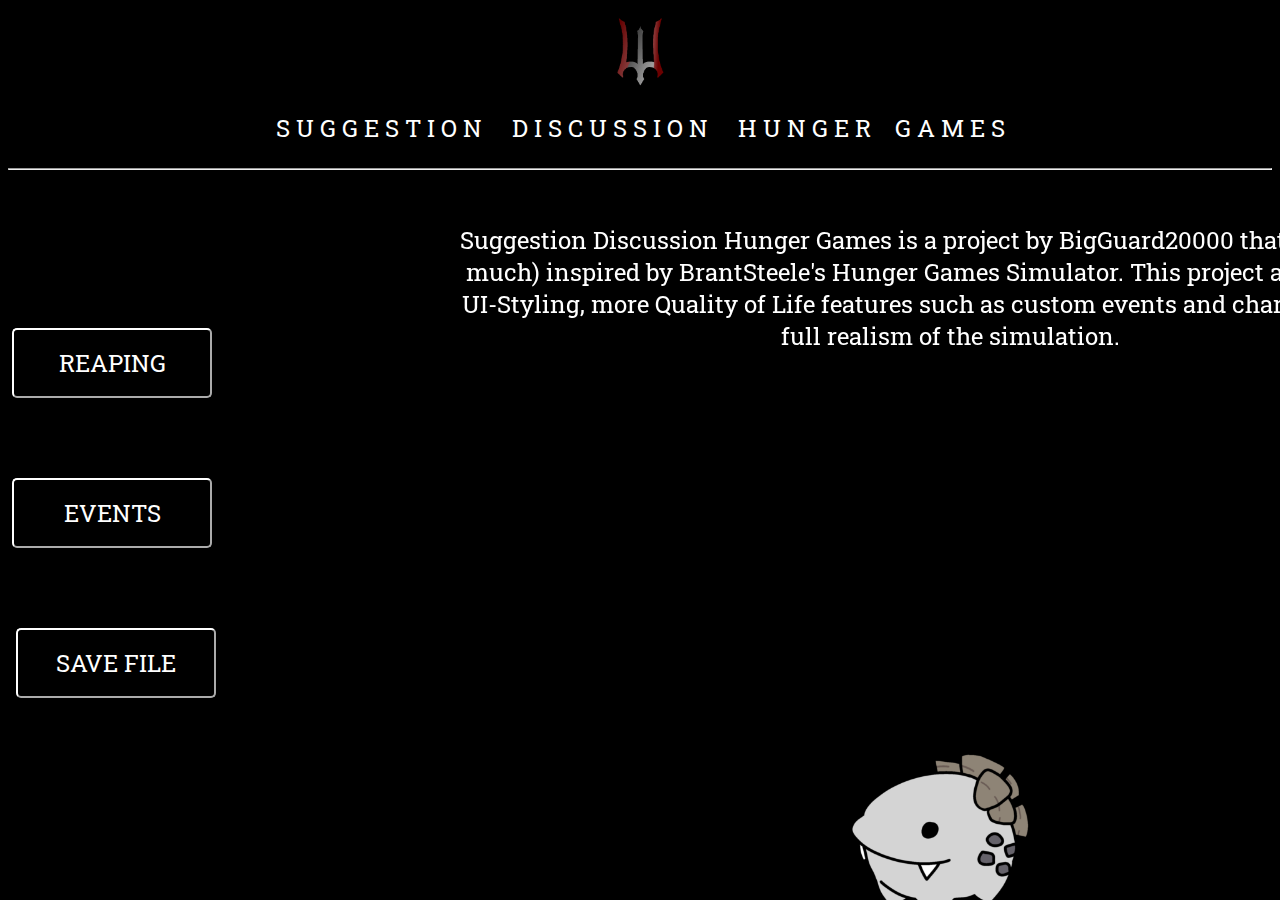
<file: index.html>
<html>
  <head>
    
    <title>Suggestion Discussion Hunger Games</title>
    <link rel="icon" type="image-x-icon" href="bloodedicon.ico">
    <link rel="stylesheet" href="intro.css">
    <link rel="preconnect" href="https://fonts.googleapis.com">
<link rel="preconnect" href="https://fonts.gstatic.com" crossorigin>
<link href="https://fonts.googleapis.com/css2?family=Roboto+Slab:wght@100..900&display=swap" rel="stylesheet">
     </head>
     <body>
      <center>
         <img src="bloodedicon.ico" class="bloodedicon">
        <p class="header-title">S U G G E S T I O N &nbsp; &nbsp; D I S C U S S I O N &nbsp; &nbsp; H U N G E R &nbsp; &nbsp;G A M E S </p>
        <hr>
      </center>
      <a href="comingsoon.html"><button class="reaping-button">REAPING</button></a>
      <a href="comingsoon.html"><button class="events-button">EVENTS</button></a>
      <a href="comingsoon.html"><button class="save-button">SAVE FILE</button></a>
      <p class="beneath-header">Suggestion Discussion Hunger Games is a project by BigGuard20000 that is (a little too much) inspired by BrantSteele's Hunger Games Simulator. This project aims for better UI-Styling, more Quality of Life features such as custom events and character stats for full realism of the simulation.</p>
      <img src="destroyman - Copy.png" class="destroyman-image">
     </body>
</html>
</file>
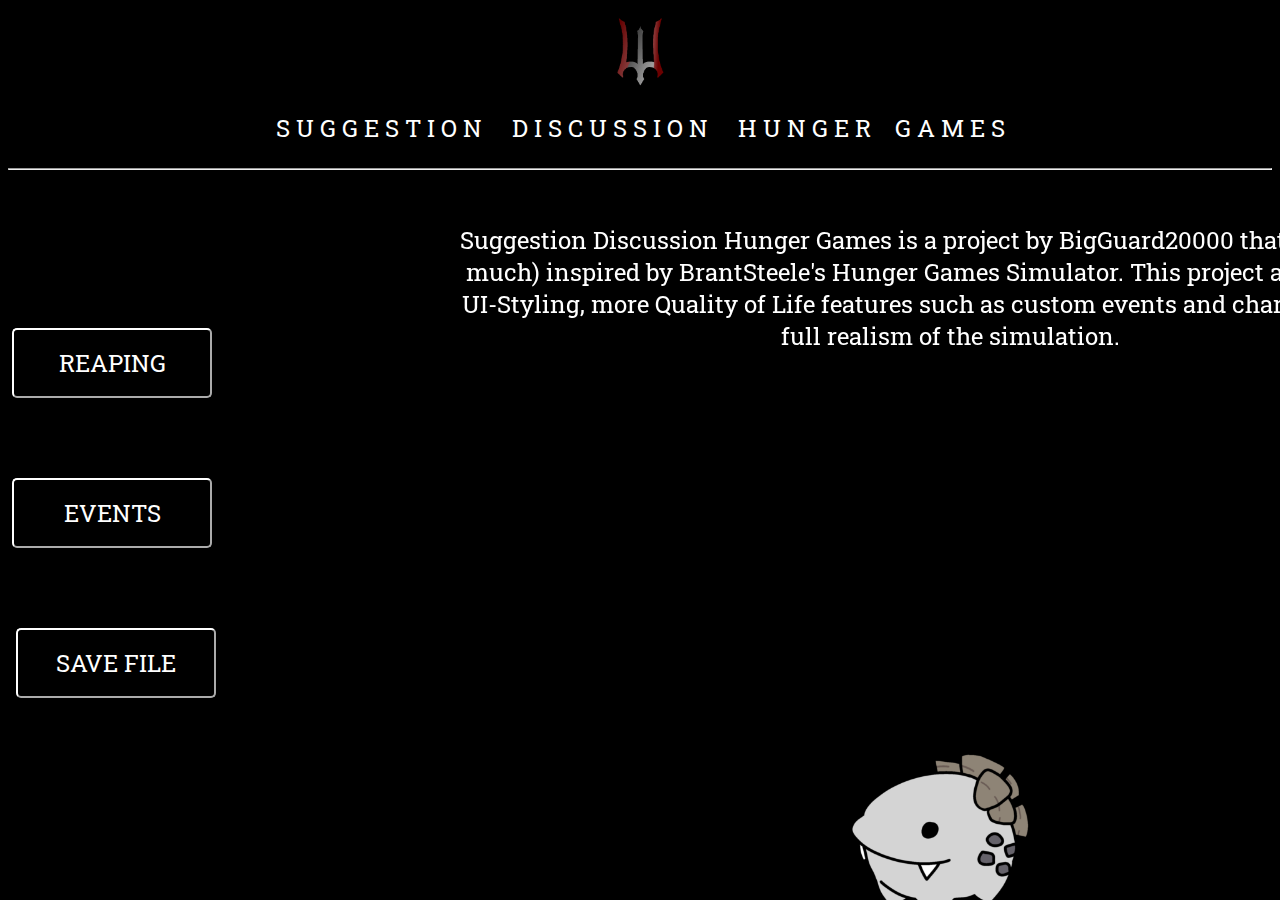
<file: intro.html>
<html>
  <head>
    
    <title>Suggestion Discussion Hunger Games</title>
    <link rel="icon" type="image-x-icon" href="bloodedicon.ico">
    <link rel="stylesheet" href="intro.css">
    <link rel="preconnect" href="https://fonts.googleapis.com">
<link rel="preconnect" href="https://fonts.gstatic.com" crossorigin>
<link href="https://fonts.googleapis.com/css2?family=Roboto+Slab:wght@100..900&display=swap" rel="stylesheet">
     </head>
     <body>
      <center>
         <img src="bloodedicon.ico" class="bloodedicon">
        <p class="header-title">S U G G E S T I O N &nbsp; &nbsp; D I S C U S S I O N &nbsp; &nbsp; H U N G E R &nbsp; &nbsp;G A M E S </p>
        <hr>
      </center>
      <a href="comingsoon.html"><button class="reaping-button">REAPING</button></a>
      <a href="comingsoon.html"><button class="events-button">EVENTS</button></a>
      <a href="comingsoon.html"><button class="save-button">SAVE FILE</button></a>
      <p class="beneath-header">Suggestion Discussion Hunger Games is a project by BigGuard20000 that is (a little too much) inspired by BrantSteele's Hunger Games Simulator. This project aims for better UI-Styling, more Quality of Life features such as custom events and character stats for full realism of the simulation.</p>
      <img src="destroyman - Copy.png" class="destroyman-image">
     </body>
</html>
</file>
<file: intro.css>
.bloodedicon{
  height: 80px;
}

body{
  background-color: black;
}

.header-title{
  font-family: Roboto Slab;
  font-size: 24px;
  color: white;
}

.reaping-button{
  color: white;
  font-family: Roboto Slab;
  border-color: white;
  background-color: black;
  height: 70px;
  width: 200px;
  font-size: 24px;
  transition: 0.1s background-color, color;
  border-radius: 5px;
  position: relative;
  top: 150px;
  left: 4px;
  
}

.reaping-button:hover{
background-color: white;
color: black;
cursor: pointer;
}

.reaping-button:active{
  background-color: rgb(136, 136, 136);
  
}

.events-button{
  color: white;
  font-family: Roboto Slab;
  border-color: white;
  background-color: black;
  height: 70px;
  width: 200px;
  font-size: 24px;
  transition: 0.1s background-color, color;
  border-radius: 5px;
  position: relative;
  top: 300px;
  left: -200px;
}

.events-button:hover{
background-color: white;
color: black;
cursor: pointer;
}

.events-button:active{
  background-color: rgb(136, 136, 136);
}

.save-button{
  color: white;
  font-family: Roboto Slab;
  border-color: white;
  background-color: black;
  height: 70px;
  width: 200px;
  font-size: 24px;
  transition: 0.1s background-color, color;
  border-radius: 5px;
  position: relative;
  top: 450px;
  left: -400px;
}

.save-button:hover{
background-color: white;
color: black;
cursor: pointer;
}

.save-button:active{
  background-color: rgb(136, 136, 136);
}

.destroyman-image{
  position:fixed;
  height: 200px;
top: 730px;
left: 830px;
}

.beneath-header{
  color: white;
  font-family: Roboto Slab;
  position: fixed;
  top: 200px;
left: 450px;
text-align: center;
font-size: 24px;
width: 1000px;
}
</file>
